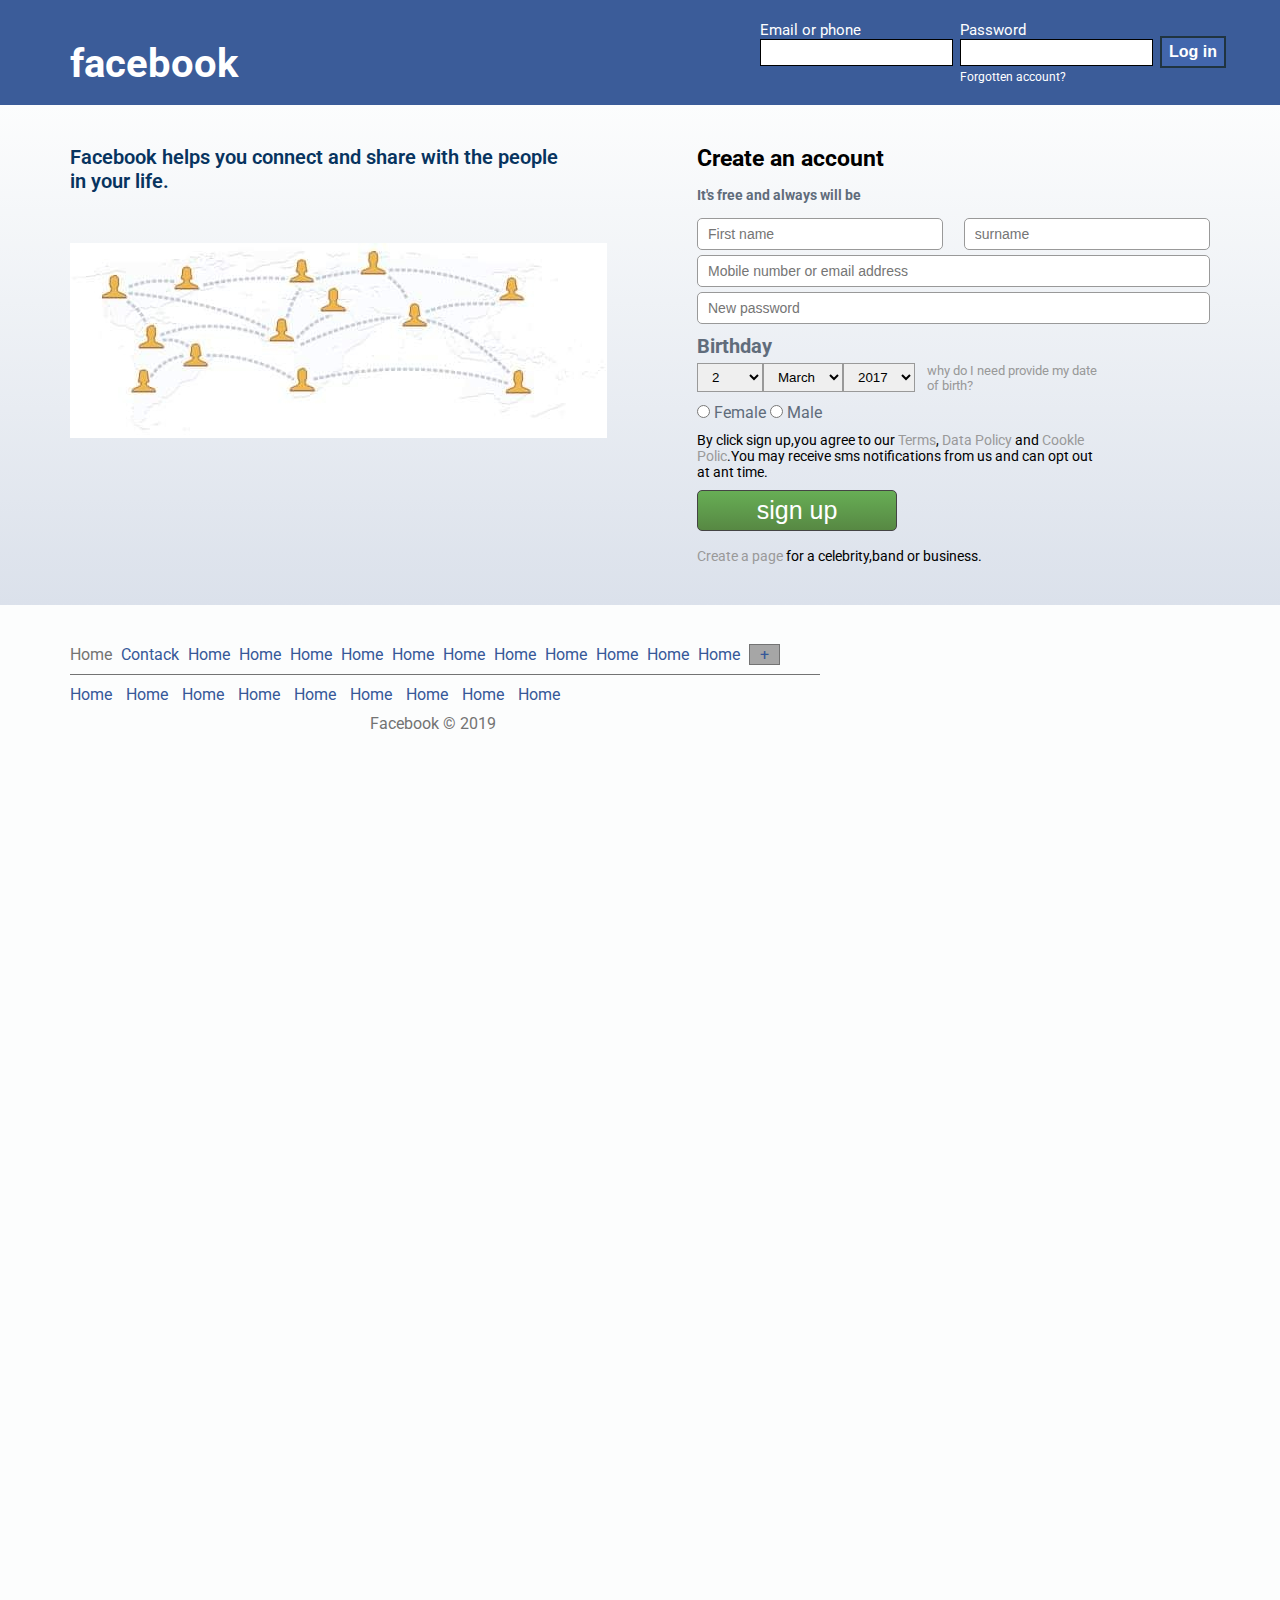
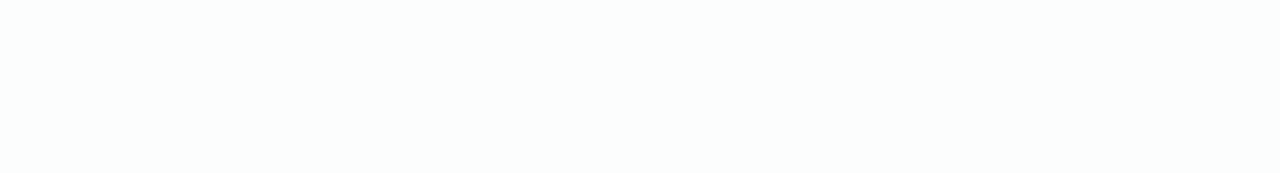
<file: index.html>
<!Doctype html>
<html> 
<head> 
<title> Facebook</title>
<link rel="stylesheet" href="style.css" text="text/css"/>
<link rel="stylesheet" href="Responsive.css" text="text/css"/>


</head>
<body> 
<!-- start Header Area-->

<header id="mainhead"> 
<div class="container"> 

<div class="wrapper"> 

<div class="logo"> 
<h1>facebook</h1>


</div>
<div class="maininput">
<form action="#" method="post"> 
<div class="email"> 
<label for="email">Email or phone</label>
<input id="email" type="email"/>


</div>

<div class="Password"> 
<label for="password">Password</label>
<input id="password" type="password"/>

<a href="#">Forgotten account?</a>

</div>
<div class="login"> 

<input type="submit" value="Log in"/>


</div>


</form>

</div>

</div>




</div>




</header>
<!-- End Header Area-->


<!-- start Sing up  Area-->
<section id="singup-area"> 
<div class="container"> 
<div class="left-area"> 
<p>Facebook helps you connect and share with the people in your life.</p>
<img src="image/people1.jpg"/>
</div>
<div class="right-area"> 
<h2>Create an account</h2>
<h4>It's free and always will be</h4>
<form action="#" method="post"> 
<div class="full-name"> 
<div class="first-name"> 
<input type="text" placeholder="First name"/>
</div>
<div class="surname"> 

<input type="text" placeholder="surname"/>
</div>

</div>

<input type="text" placeholder="Mobile number or email address"/>
<input type="password" placeholder="New password"/>
<div class="birthday"> 
  <h3>Birthday</h3>
  <div class="birthdata">
<select> 
     <option value="day">Day</option>
     <option value="day">1</option>
     <option value="day" selected>2</option>
     <option value="day">3</option>
     <option value="day">4</option>
     <option value="day">5</option>


</select>
<select> 
     <option value="Month">Month</option>
     <option value="Jan">Jan</option>
     <option value="Feb">Feb</option>
     <option value="March" selected>March</option>
     <option value="April">April</option>
     <option value="May">June</option>
     <option value="June">July</option>


</select>
<select> 
     <option value="year">year</option>
     <option value="2018">2018</option>
     <option value="2017" selected>2017</option>
     <option value="2016">2016</option>
     <option value="2015">2015</option>
     <option value="2014">2014</option>


</select>
</div>
<div class="birth-link"> 

<a href="#">why do I need provide my date of birth?</a></div>

</div>

<div class="gender"> 

<input id="Female" type="radio" name="interested"/>
<label for="Female">Female</label>
<input id="Male" type="radio" name="interested"/>
<label for="Male">Male</label>

</div>

<div class="text-box"> 

  <p>By click sign up,you agree to our <a href="#">Terms</a>, <a>Data Policy</a> and <a href="#">Cookle Polic</a>.You may receive sms notifications from us and can opt out at ant time.</p>

</div>
<div class="sign"> 

<input type="submit" value="sign up"/>

</div>


</form>

<span class="business"><a href="#">Create a page</a> for a celebrity,band or business.</span>
</div>

</div>



</section>




<!-- End sing up Area-->


<!--start footer area-->

   <footer class="footer-area"> 

<div class="container"> 
     
<div class="top">
<ul> 
<li class="laila"><a href="#">Home</a></li>
<li><a href="#">Contack</a></li>
<li><a href="#">Home</a></li>
<li><a href="#">Home</a></li>
<li><a href="#">Home</a></li>
<li><a href="#">Home</a></li>
<li><a href="#">Home</a></li>
<li><a href="#">Home</a></li>
<li><a href="#">Home</a></li>
<li><a href="#">Home</a></li>
<li><a href="#">Home</a></li>
<li><a href="#">Home</a></li>
<li><a href="#">Home</a></li>  
<li class="rabbi"><a href="#">+</a></li> 

</ul>
       


</div>

<div class="center">

<ul>
     
<li><a href="#">Home</a></li>
<li><a href="#">Home</a></li>
<li><a href="#">Home</a></li>
<li><a href="#">Home</a></li>
<li><a href="#">Home</a></li>
<li><a href="#">Home</a></li>
<li><a href="#">Home</a></li>
<li><a href="#">Home</a></li>
<li><a href="#">Home</a></li>


</ul>

</div>


<div class="bottom"> 

<span>Facebook &copy; 2019</span>


</div>
     
     
</div>



     
</Footer>



     
 

<!--end footer area-->
</body>

</html>
</file>
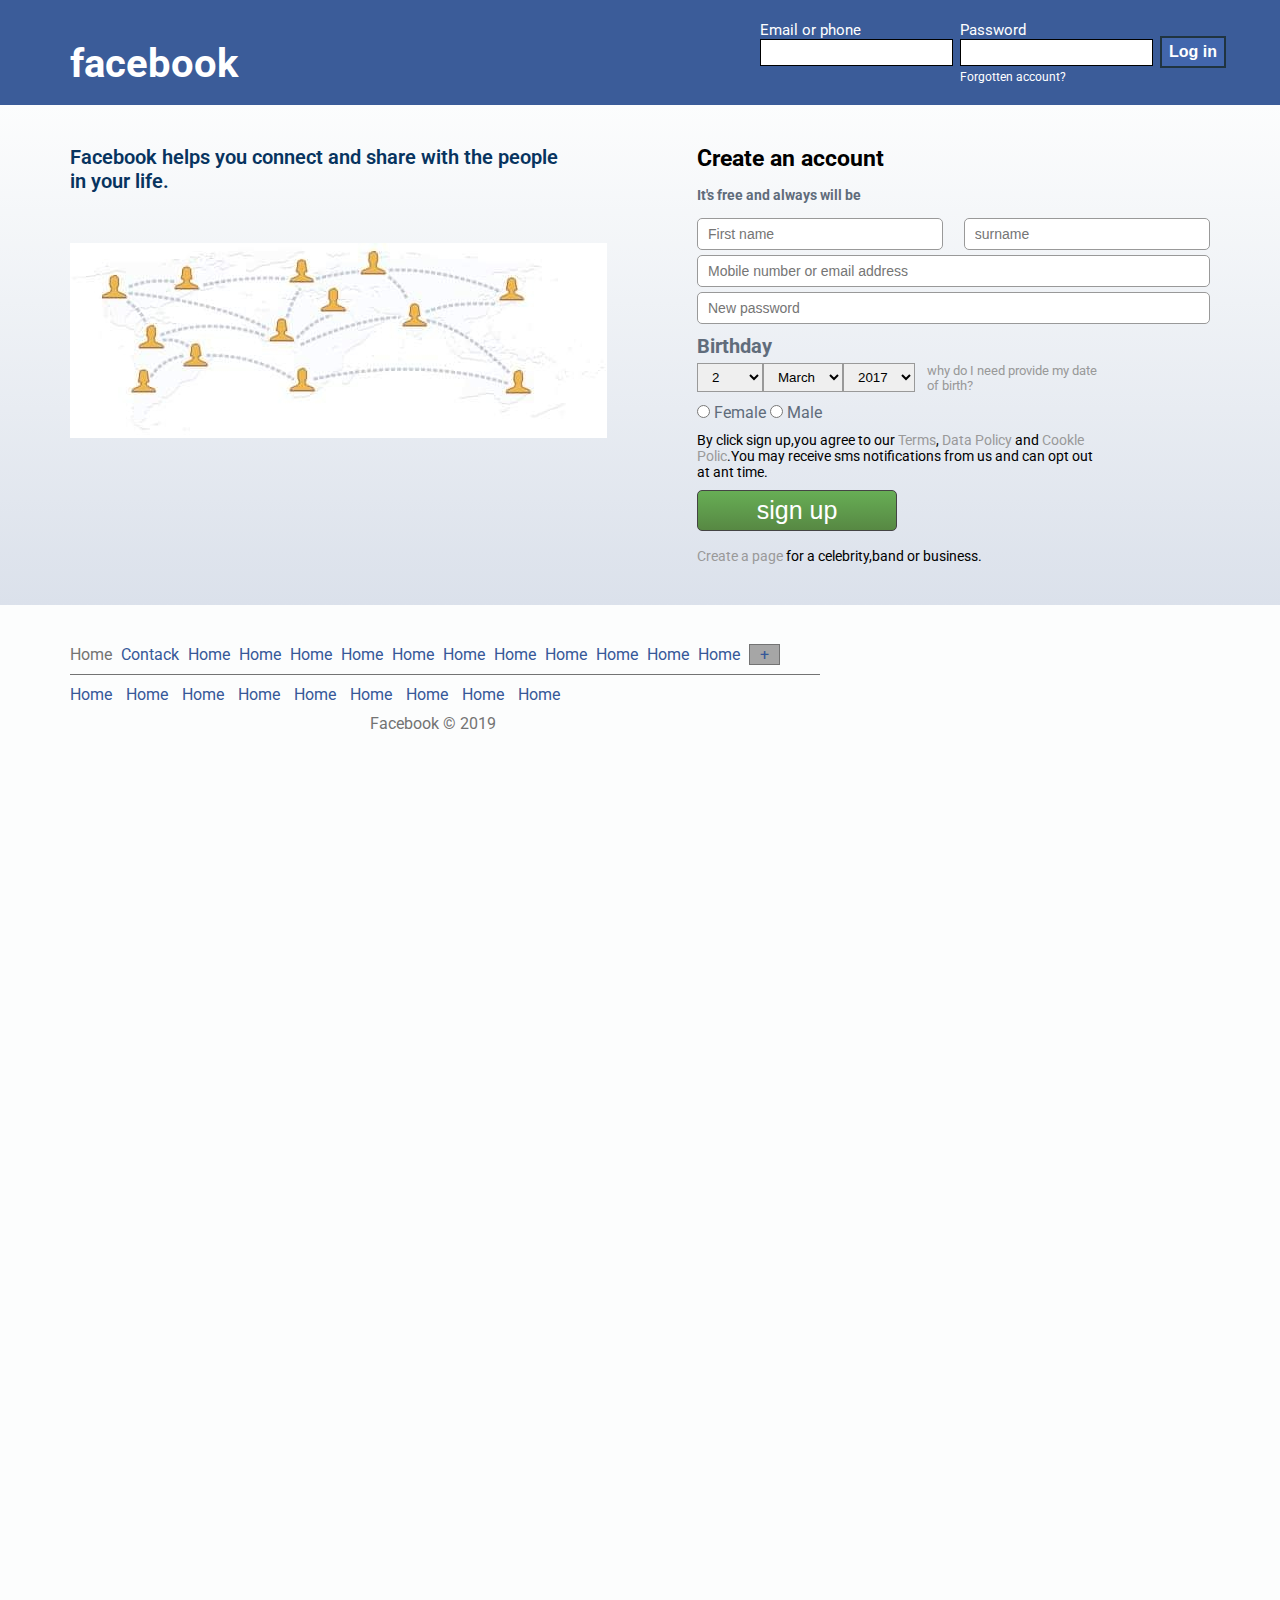
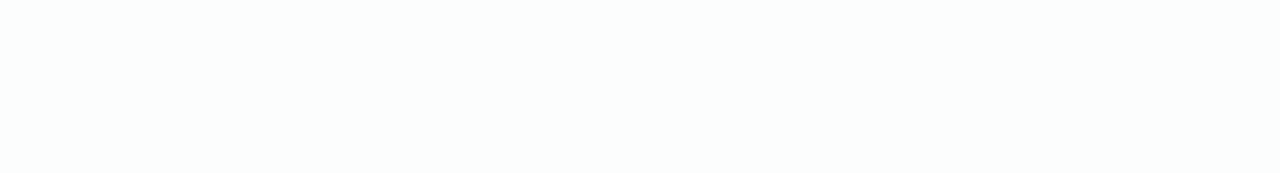
<file: Face.html>
<!Doctype html>
<html> 
<head> 
<title> Facebook</title>
<link rel="stylesheet" href="Facebook.css" text="text/css"/>
<link rel="stylesheet" href="Responsive.css" text="text/css"/>


</head>
<body> 
<!-- start Header Area-->

<header id="mainhead"> 
<div class="container"> 

<div class="wrapper"> 

<div class="logo"> 
<h1>facebook</h1>


</div>
<div class="maininput">
<form action="#" method="post"> 
<div class="email"> 
<label for="email">Email or phone</label>
<input id="email" type="email"/>


</div>

<div class="Password"> 
<label for="password">Password</label>
<input id="password" type="password"/>

<a href="#">Forgotten account?</a>

</div>
<div class="login"> 

<input type="submit" value="Log in"/>


</div>


</form>

</div>

</div>




</div>




</header>
<!-- End Header Area-->


<!-- start Sing up  Area-->
<section id="singup-area"> 
<div class="container"> 
<div class="left-area"> 
<p>Facebook helps you connect and share with the people in your life.</p>
<img src="image/people1.jpg"/>
</div>
<div class="right-area"> 
<h2>Create an account</h2>
<h4>It's free and always will be</h4>
<form action="#" method="post"> 
<div class="full-name"> 
<div class="first-name"> 
<input type="text" placeholder="First name"/>
</div>
<div class="surname"> 

<input type="text" placeholder="surname"/>
</div>

</div>

<input type="text" placeholder="Mobile number or email address"/>
<input type="password" placeholder="New password"/>
<div class="birthday"> 
  <h3>Birthday</h3>
  <div class="birthdata">
<select> 
     <option value="day">Day</option>
     <option value="day">1</option>
     <option value="day" selected>2</option>
     <option value="day">3</option>
     <option value="day">4</option>
     <option value="day">5</option>


</select>
<select> 
     <option value="Month">Month</option>
     <option value="Jan">Jan</option>
     <option value="Feb">Feb</option>
     <option value="March" selected>March</option>
     <option value="April">April</option>
     <option value="May">June</option>
     <option value="June">July</option>


</select>
<select> 
     <option value="year">year</option>
     <option value="2018">2018</option>
     <option value="2017" selected>2017</option>
     <option value="2016">2016</option>
     <option value="2015">2015</option>
     <option value="2014">2014</option>


</select>
</div>
<div class="birth-link"> 

<a href="#">why do I need provide my date of birth?</a></div>

</div>

<div class="gender"> 

<input id="Female" type="radio" name="interested"/>
<label for="Female">Female</label>
<input id="Male" type="radio" name="interested"/>
<label for="Male">Male</label>

</div>

<div class="text-box"> 

  <p>By click sign up,you agree to our <a href="#">Terms</a>, <a>Data Policy</a> and <a href="#">Cookle Polic</a>.You may receive sms notifications from us and can opt out at ant time.</p>

</div>
<div class="sign"> 

<input type="submit" value="sign up"/>

</div>


</form>

<span class="business"><a href="#">Create a page</a> for a celebrity,band or business.</span>
</div>

</div>



</section>




<!-- End sing up Area-->


<!--start footer area-->

   <footer class="footer-area"> 

<div class="container"> 
     
<div class="top">
<ul> 
<li class="laila"><a href="#">Home</a></li>
<li><a href="#">Contack</a></li>
<li><a href="#">Home</a></li>
<li><a href="#">Home</a></li>
<li><a href="#">Home</a></li>
<li><a href="#">Home</a></li>
<li><a href="#">Home</a></li>
<li><a href="#">Home</a></li>
<li><a href="#">Home</a></li>
<li><a href="#">Home</a></li>
<li><a href="#">Home</a></li>
<li><a href="#">Home</a></li>
<li><a href="#">Home</a></li>  
<li class="rabbi"><a href="#">+</a></li> 

</ul>
       


</div>

<div class="center">

<ul>
     
<li><a href="#">Home</a></li>
<li><a href="#">Home</a></li>
<li><a href="#">Home</a></li>
<li><a href="#">Home</a></li>
<li><a href="#">Home</a></li>
<li><a href="#">Home</a></li>
<li><a href="#">Home</a></li>
<li><a href="#">Home</a></li>
<li><a href="#">Home</a></li>


</ul>

</div>


<div class="bottom"> 

<span>Facebook &copy; 2019</span>


</div>
     
     
</div>



     
</Footer>



     
 

<!--end footer area-->
</body>

</html>
</file>
<file: style.css>
@import url('https://fonts.googleapis.com/css2?family=Roboto:ital,wght@0,500;0,700;0,900;1,400;1,500;1,700;1,900&display=swap');

   *{margin:0px;

   padding:0;

      }
  /* start header area */
body{font-family:'Roboto', sans-serif;}

#mainhead{background:#3b5c99;

         position:sticky;
         top:0px;
}

.container{width:1140px;
          margin:auto;


}
.wrapper{display:table;}

.logo{width:250px;
          
           margin-top:40px;
           float:left;
		  
		   


}
.logo h1{color:#fff;
          font-size:40px;
		  

}
.maininput{width:880px;
           float:right;
		   padding:20px 0px;

}
.maininput form{float:right;}

.email{width:200px;
        color:#fff;
		float:left;	
}
.Password{width:200px;
               color:#fff;
                float:left;
				
}


.Password a{color:#fff;
            text-decoration:none;
			font-size:12px;
			padding:12px 0px;

}

.login{width:40px;

              
               float:left;
			   margin-top:16px;
			  
}

 .login input{background:#4266ac;
			   border:2px solid #203440;
			  color:#fff;
			  padding:4px 5px;
			  font-weight:600;
			  font-size:16px;

}



.maininput label{font-size:15px;
                      padding-bottom:10px;

}
.maininput form input{padding:5px 7px;}


.maininput input[type="email"],
.maininput input[type="password"]{ 
              border:1px solid black;
			  


}
  /*  end header area */
  
  
  /* start singup area */
  
  section{padding:40px 0px;}
  
  #singup-area{background:linear-gradient(#FCFDFD,#DBE1EB);
              overflow:hidden;
                          
  
  }
  
  .left-area{width:55%;
             float:left;
  
  }
  .left-area p{font-size:20px;
               color:#07345F;
			   font-weight:600;
			   width:490px;
  
  }
  .left-area img{max-width:100%;
                padding-top:50px;
  
  }
  
  .right-area{width:45%;
           float:left;
  
  }
      
 .right-area h2{font-size:23px;
                margin-bottom:15px;
 } 
 
 .right-area h4{font-size:14px;
                color:#606C7B;
				margin-bottom:15px;
 }
 .right-area input[type="text"], 
 .right-area input[type="password"]{width:100%;
                                    font-size:14px;
									font-weight:500;
									color:#777;
									box-sizing:border-box;
									padding:7px 10px;
									border-radius:5px;
									margin-bottom:5px;
									border:1px solid #999;
 
 
 } 
 
 .full-name{overflow:hidden;}
 
 .first-name{width:48%;
             float:left;
			 margin-right:4%;
 }
 .surname{width:48%;
         float:left;
 
 }
  .birthday{overflow:hidden;
           margin-bottom:10px;
  }
 .birthday h3{font-size:20px;
 
            color:#606C7B;
			margin:5px 0px;
 
 }
 .birthdata{float:left;
 width:230px;
           
			
 
 
 }
 .birthdata select{ border:1px solid #999;
                    padding:5px 10px;
					float:left;
 
 
 
 }
 .birth-link{width:170px;
             float:left;
			 display:inline;
			 	line-height:14px;
 
 }
 
  .birth-link a{text-decoration:none;
  
                font-size:13px;
				color:#999;
			
  }
 
 .birth-link a:hover{text-decoration:underline;}
 
.gender{margin-bottom:10px;}
 
 .gender label{font-size:16px;
 
              color:#606C7B;
 }
 
 .text-box{width:400px;
          margin-bottom:10px;
 
 }
 
  .text-box p{font-size:14px;
             
  }
  
   .text-box a{text-decoration:none;
               color:#999;
			   
   
   }
   .text-box a:hover{text-decoration:underline;}
 
 
 .sign{
      margin-bottom:15px;
 
 
 }
 
 .sign input{font-size:25px;
             padding:5px 10px;
			 color:#fff;
             width:200px;
			 border-radius:5px;
			 background:linear-gradient(#67ae55,#578843);
			 text-align:center;
			 transition:.3s;
			 border:1px solid #444;
 
 
 
 
 }
 .sign input:hover{background:linear-gradient(#578843,#67ae55);
 
                   transform:scale(1.1);
				   cursor:pointer;
 
 }
 .business{font-size:14px;
 
            
 
 
 }
 
 .business a{text-decoration:none;
             color:#999;
			 
 
 }
 
  .business a:hover{text-decoration:underline;}
 
 
 /* end singup area */ 
 
 
 /* start footer area */
 
 .footer-area{padding:40px 0px;
              background:#FCFDFD;
			  margin-bottom:0px;
 }
 
  .footer-area ul{list-style:none;
                  margin:0px;
				  padding:0px;
  
  }
 
  .footer-area ul li{display:inline;
                     
  }
   .footer-area ul li a{text-decoration:none;
                       font-size:16px;
					   color:#365899;
   
   }
 .footer-area ul li.laila a{color:#737373 !important;}
 
  .top{border-bottom:1px solid #737373;
       width:750px;
      padding-bottom:10px;
  }
  
   .top ul li{margin-right:5px;}
  
  .footer-area ul li.rabbi a{border:1px solid #737373;
                              padding:0px 10px;
							  background:#a6a6a6;
   }
 
  
  
   .top ul li:last-child{margin-right:0px;}
   .center{margin:10px 0px;}
   
  .center ul li{margin-right:10px;}
  
  
  .center ul li:last-child{margin-right:0px;}
  
  
  .bottom{margin-left:300px;

          margin-bottom:1000px;
       

}
   
 .bottom span{color:#737373;
             font-size:16px;
			 
 
 }
 /* end footer area */
</file>
<file: Responsive.css>
@media screen and (max-width:980px) {
    .logo{width:100%;
          float: none;
          text-align: center;
    
    
    }
.maininput{ width:700px;
    margin: 15px 0px;
    float: none;
    text-align: center;
    

}
.left-area{width:100%;
  float: none;
  text-align:center;


}

.left-area p{width:100%;}


}

@media screen and (max-width:768px){

    .logo{width:100%;
        float: none;
        text-align: center;
  
  
  }
.maininput{ width:700px;
  margin: 15px 0px;
  float: none;
  text-align: center;
  

}




    
}

@media screen and (max-widdh:480px){

    .logo{width:100%;
        float: none;
        text-align: center;
  
  
  }
.maininput{ width:300px;
  margin: 15px 0px;
  float: none;
  text-align: center;
  

}

.right-area{width:100%;
float: none;

.text-align: center;

}

.maininput form{float: none;}


}
</file>
<file: Facebook.css>
@import url('https://fonts.googleapis.com/css2?family=Roboto:ital,wght@0,500;0,700;0,900;1,400;1,500;1,700;1,900&display=swap');

   *{margin:0px;

   padding:0;

      }
  /* start header area */
body{font-family:'Roboto', sans-serif;}

#mainhead{background:#3b5c99;

         position:sticky;
         top:0px;
}

.container{width:1140px;
          margin:auto;


}
.wrapper{display:table;}

.logo{width:250px;
          
           margin-top:40px;
           float:left;
		  
		   


}
.logo h1{color:#fff;
          font-size:40px;
		  

}
.maininput{width:880px;
           float:right;
		   padding:20px 0px;

}
.maininput form{float:right;}

.email{width:200px;
        color:#fff;
		float:left;	
}
.Password{width:200px;
               color:#fff;
                float:left;
				
}


.Password a{color:#fff;
            text-decoration:none;
			font-size:12px;
			padding:12px 0px;

}

.login{width:40px;

              
               float:left;
			   margin-top:16px;
			  
}

 .login input{background:#4266ac;
			   border:2px solid #203440;
			  color:#fff;
			  padding:4px 5px;
			  font-weight:600;
			  font-size:16px;

}



.maininput label{font-size:15px;
                      padding-bottom:10px;

}
.maininput form input{padding:5px 7px;}


.maininput input[type="email"],
.maininput input[type="password"]{ 
              border:1px solid black;
			  


}
  /*  end header area */
  
  
  /* start singup area */
  
  section{padding:40px 0px;}
  
  #singup-area{background:linear-gradient(#FCFDFD,#DBE1EB);
              overflow:hidden;
                          
  
  }
  
  .left-area{width:55%;
             float:left;
  
  }
  .left-area p{font-size:20px;
               color:#07345F;
			   font-weight:600;
			   width:490px;
  
  }
  .left-area img{max-width:100%;
                padding-top:50px;
  
  }
  
  .right-area{width:45%;
           float:left;
  
  }
      
 .right-area h2{font-size:23px;
                margin-bottom:15px;
 } 
 
 .right-area h4{font-size:14px;
                color:#606C7B;
				margin-bottom:15px;
 }
 .right-area input[type="text"], 
 .right-area input[type="password"]{width:100%;
                                    font-size:14px;
									font-weight:500;
									color:#777;
									box-sizing:border-box;
									padding:7px 10px;
									border-radius:5px;
									margin-bottom:5px;
									border:1px solid #999;
 
 
 } 
 
 .full-name{overflow:hidden;}
 
 .first-name{width:48%;
             float:left;
			 margin-right:4%;
 }
 .surname{width:48%;
         float:left;
 
 }
  .birthday{overflow:hidden;
           margin-bottom:10px;
  }
 .birthday h3{font-size:20px;
 
            color:#606C7B;
			margin:5px 0px;
 
 }
 .birthdata{float:left;
 width:230px;
           
			
 
 
 }
 .birthdata select{ border:1px solid #999;
                    padding:5px 10px;
					float:left;
 
 
 
 }
 .birth-link{width:170px;
             float:left;
			 display:inline;
			 	line-height:14px;
 
 }
 
  .birth-link a{text-decoration:none;
  
                font-size:13px;
				color:#999;
			
  }
 
 .birth-link a:hover{text-decoration:underline;}
 
.gender{margin-bottom:10px;}
 
 .gender label{font-size:16px;
 
              color:#606C7B;
 }
 
 .text-box{width:400px;
          margin-bottom:10px;
 
 }
 
  .text-box p{font-size:14px;
             
  }
  
   .text-box a{text-decoration:none;
               color:#999;
			   
   
   }
   .text-box a:hover{text-decoration:underline;}
 
 
 .sign{
      margin-bottom:15px;
 
 
 }
 
 .sign input{font-size:25px;
             padding:5px 10px;
			 color:#fff;
             width:200px;
			 border-radius:5px;
			 background:linear-gradient(#67ae55,#578843);
			 text-align:center;
			 transition:.3s;
			 border:1px solid #444;
 
 
 
 
 }
 .sign input:hover{background:linear-gradient(#578843,#67ae55);
 
                   transform:scale(1.1);
				   cursor:pointer;
 
 }
 .business{font-size:14px;
 
            
 
 
 }
 
 .business a{text-decoration:none;
             color:#999;
			 
 
 }
 
  .business a:hover{text-decoration:underline;}
 
 
 /* end singup area */ 
 
 
 /* start footer area */
 
 .footer-area{padding:40px 0px;
              background:#FCFDFD;
			  margin-bottom:0px;
 }
 
  .footer-area ul{list-style:none;
                  margin:0px;
				  padding:0px;
  
  }
 
  .footer-area ul li{display:inline;
                     
  }
   .footer-area ul li a{text-decoration:none;
                       font-size:16px;
					   color:#365899;
   
   }
 .footer-area ul li.laila a{color:#737373 !important;}
 
  .top{border-bottom:1px solid #737373;
       width:750px;
      padding-bottom:10px;
  }
  
   .top ul li{margin-right:5px;}
  
  .footer-area ul li.rabbi a{border:1px solid #737373;
                              padding:0px 10px;
							  background:#a6a6a6;
   }
 
  
  
   .top ul li:last-child{margin-right:0px;}
   .center{margin:10px 0px;}
   
  .center ul li{margin-right:10px;}
  
  
  .center ul li:last-child{margin-right:0px;}
  
  
  .bottom{margin-left:300px;

          margin-bottom:1000px;
       

}
   
 .bottom span{color:#737373;
             font-size:16px;
			 
 
 }
 /* end footer area */
</file>
